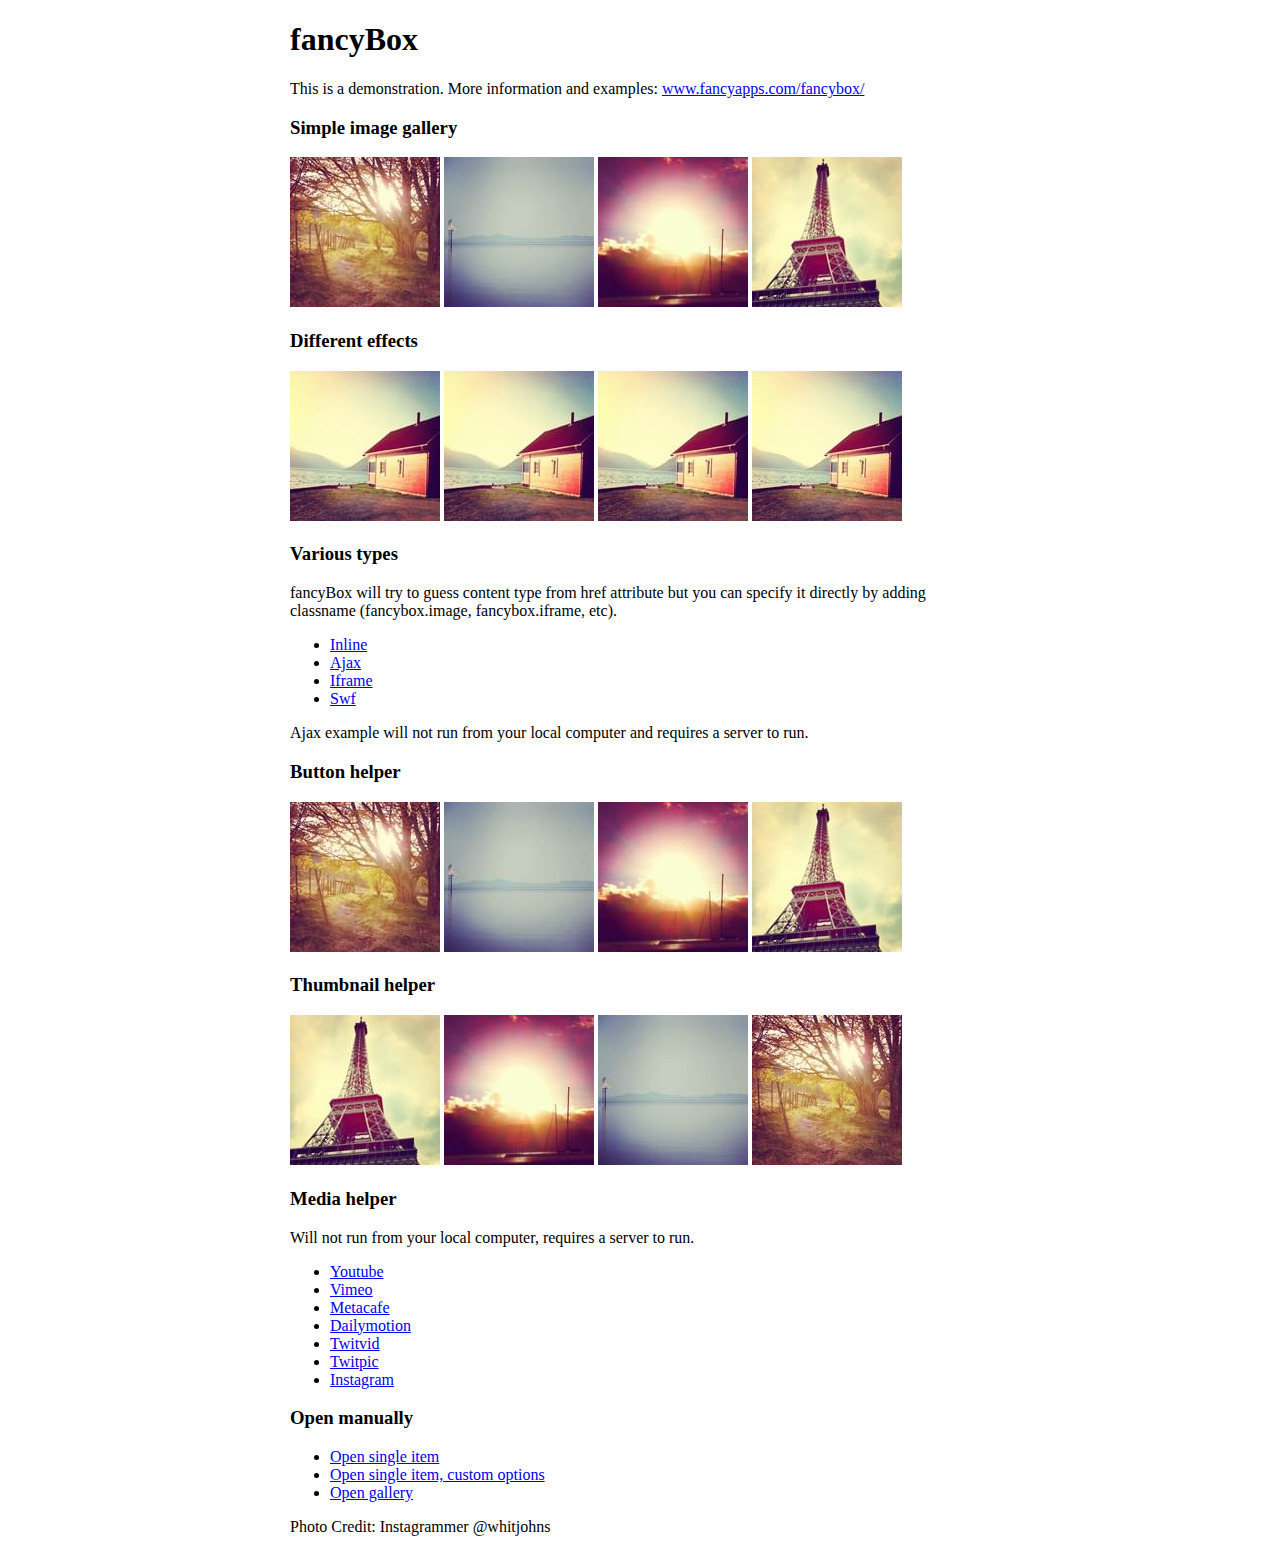
<file: wp-content/themes/implicit/fancybox/demo/index.html>
<!DOCTYPE html>
<html>
<head>
	<title>fancyBox - Fancy jQuery Lightbox Alternative | Demonstration</title>
	<meta http-equiv="Content-Type" content="text/html; charset=UTF-8" />

	<!-- Add jQuery library -->
	<script type="text/javascript" src="../lib/jquery-1.10.1.min.js"></script>

	<!-- Add mousewheel plugin (this is optional) -->
	<script type="text/javascript" src="../lib/jquery.mousewheel-3.0.6.pack.js"></script>

	<!-- Add fancyBox main JS and CSS files -->
	<script type="text/javascript" src="../source/jquery.fancybox.js?v=2.1.5"></script>
	<link rel="stylesheet" type="text/css" href="../source/jquery.fancybox.css?v=2.1.5" media="screen" />

	<!-- Add Button helper (this is optional) -->
	<link rel="stylesheet" type="text/css" href="../source/helpers/jquery.fancybox-buttons.css?v=1.0.5" />
	<script type="text/javascript" src="../source/helpers/jquery.fancybox-buttons.js?v=1.0.5"></script>

	<!-- Add Thumbnail helper (this is optional) -->
	<link rel="stylesheet" type="text/css" href="../source/helpers/jquery.fancybox-thumbs.css?v=1.0.7" />
	<script type="text/javascript" src="../source/helpers/jquery.fancybox-thumbs.js?v=1.0.7"></script>

	<!-- Add Media helper (this is optional) -->
	<script type="text/javascript" src="../source/helpers/jquery.fancybox-media.js?v=1.0.6"></script>

	<script type="text/javascript">
		$(document).ready(function() {
			/*
			 *  Simple image gallery. Uses default settings
			 */

			$('.fancybox').fancybox();

			/*
			 *  Different effects
			 */

			// Change title type, overlay closing speed
			$(".fancybox-effects-a").fancybox({
				helpers: {
					title : {
						type : 'outside'
					},
					overlay : {
						speedOut : 0
					}
				}
			});

			// Disable opening and closing animations, change title type
			$(".fancybox-effects-b").fancybox({
				openEffect  : 'none',
				closeEffect	: 'none',

				helpers : {
					title : {
						type : 'over'
					}
				}
			});

			// Set custom style, close if clicked, change title type and overlay color
			$(".fancybox-effects-c").fancybox({
				wrapCSS    : 'fancybox-custom',
				closeClick : true,

				openEffect : 'none',

				helpers : {
					title : {
						type : 'inside'
					},
					overlay : {
						css : {
							'background' : 'rgba(238,238,238,0.85)'
						}
					}
				}
			});

			// Remove padding, set opening and closing animations, close if clicked and disable overlay
			$(".fancybox-effects-d").fancybox({
				padding: 0,

				openEffect : 'elastic',
				openSpeed  : 150,

				closeEffect : 'elastic',
				closeSpeed  : 150,

				closeClick : true,

				helpers : {
					overlay : null
				}
			});

			/*
			 *  Button helper. Disable animations, hide close button, change title type and content
			 */

			$('.fancybox-buttons').fancybox({
				openEffect  : 'none',
				closeEffect : 'none',

				prevEffect : 'none',
				nextEffect : 'none',

				closeBtn  : false,

				helpers : {
					title : {
						type : 'inside'
					},
					buttons	: {}
				},

				afterLoad : function() {
					this.title = 'Image ' + (this.index + 1) + ' of ' + this.group.length + (this.title ? ' - ' + this.title : '');
				}
			});


			/*
			 *  Thumbnail helper. Disable animations, hide close button, arrows and slide to next gallery item if clicked
			 */

			$('.fancybox-thumbs').fancybox({
				prevEffect : 'none',
				nextEffect : 'none',

				closeBtn  : false,
				arrows    : false,
				nextClick : true,

				helpers : {
					thumbs : {
						width  : 50,
						height : 50
					}
				}
			});

			/*
			 *  Media helper. Group items, disable animations, hide arrows, enable media and button helpers.
			*/
			$('.fancybox-media')
				.attr('rel', 'media-gallery')
				.fancybox({
					openEffect : 'none',
					closeEffect : 'none',
					prevEffect : 'none',
					nextEffect : 'none',

					arrows : false,
					helpers : {
						media : {},
						buttons : {}
					}
				});

			/*
			 *  Open manually
			 */

			$("#fancybox-manual-a").click(function() {
				$.fancybox.open('1_b.jpg');
			});

			$("#fancybox-manual-b").click(function() {
				$.fancybox.open({
					href : 'iframe.html',
					type : 'iframe',
					padding : 5
				});
			});

			$("#fancybox-manual-c").click(function() {
				$.fancybox.open([
					{
						href : '1_b.jpg',
						title : 'My title'
					}, {
						href : '2_b.jpg',
						title : '2nd title'
					}, {
						href : '3_b.jpg'
					}
				], {
					helpers : {
						thumbs : {
							width: 75,
							height: 50
						}
					}
				});
			});


		});
	</script>
	<style type="text/css">
		.fancybox-custom .fancybox-skin {
			box-shadow: 0 0 50px #222;
		}

		body {
			max-width: 700px;
			margin: 0 auto;
		}
	</style>
</head>
<body>
	<h1>fancyBox</h1>

	<p>This is a demonstration. More information and examples: <a href="http://fancyapps.com/fancybox/">www.fancyapps.com/fancybox/</a></p>

	<h3>Simple image gallery</h3>
	<p>
		<a class="fancybox" href="1_b.jpg" data-fancybox-group="gallery" title="Lorem ipsum dolor sit amet"><img src="1_s.jpg" alt="" /></a>

		<a class="fancybox" href="2_b.jpg" data-fancybox-group="gallery" title="Etiam quis mi eu elit temp"><img src="2_s.jpg" alt="" /></a>

		<a class="fancybox" href="3_b.jpg" data-fancybox-group="gallery" title="Cras neque mi, semper leon"><img src="3_s.jpg" alt="" /></a>

		<a class="fancybox" href="4_b.jpg" data-fancybox-group="gallery" title="Sed vel sapien vel sem uno"><img src="4_s.jpg" alt="" /></a>
	</p>

	<h3>Different effects</h3>
	<p>
		<a class="fancybox-effects-a" href="5_b.jpg" title="Lorem ipsum dolor sit amet, consectetur adipiscing elit"><img src="5_s.jpg" alt="" /></a>

		<a class="fancybox-effects-b" href="5_b.jpg" title="Lorem ipsum dolor sit amet, consectetur adipiscing elit"><img src="5_s.jpg" alt="" /></a>

		<a class="fancybox-effects-c" href="5_b.jpg" title="Lorem ipsum dolor sit amet, consectetur adipiscing elit"><img src="5_s.jpg" alt="" /></a>

		<a class="fancybox-effects-d" href="5_b.jpg" title="Lorem ipsum dolor sit amet, consectetur adipiscing elit"><img src="5_s.jpg" alt="" /></a>
	</p>

	<h3>Various types</h3>
	<p>
		fancyBox will try to guess content type from href attribute but you can specify it directly by adding classname (fancybox.image, fancybox.iframe, etc).
	</p>
	<ul>
		<li><a class="fancybox" href="#inline1" title="Lorem ipsum dolor sit amet">Inline</a></li>
		<li><a class="fancybox fancybox.ajax" href="ajax.txt">Ajax</a></li>
		<li><a class="fancybox fancybox.iframe" href="iframe.html">Iframe</a></li>
		<li><a class="fancybox" href="http://www.adobe.com/jp/events/cs3_web_edition_tour/swfs/perform.swf">Swf</a></li>
	</ul>

	<div id="inline1" style="width:400px;display: none;">
		<h3>Etiam quis mi eu elit</h3>
		<p>
			Lorem ipsum dolor sit amet, consectetur adipiscing elit. Etiam quis mi eu elit tempor facilisis id et neque. Nulla sit amet sem sapien. Vestibulum imperdiet porta ante ac ornare. Nulla et lorem eu nibh adipiscing ultricies nec at lacus. Cras laoreet ultricies sem, at blandit mi eleifend aliquam. Nunc enim ipsum, vehicula non pretium varius, cursus ac tortor. Vivamus fringilla congue laoreet. Quisque ultrices sodales orci, quis rhoncus justo auctor in. Phasellus dui eros, bibendum eu feugiat ornare, faucibus eu mi. Nunc aliquet tempus sem, id aliquam diam varius ac. Maecenas nisl nunc, molestie vitae eleifend vel, iaculis sed magna. Aenean tempus lacus vitae orci posuere porttitor eget non felis. Donec lectus elit, aliquam nec eleifend sit amet, vestibulum sed nunc.
		</p>
	</div>

	<p>
		Ajax example will not run from your local computer and requires a server to run.
	</p>

	<h3>Button helper</h3>
	<p>
		<a class="fancybox-buttons" data-fancybox-group="button" href="1_b.jpg"><img src="1_s.jpg" alt="" /></a>

		<a class="fancybox-buttons" data-fancybox-group="button" href="2_b.jpg"><img src="2_s.jpg" alt="" /></a>

		<a class="fancybox-buttons" data-fancybox-group="button" href="3_b.jpg"><img src="3_s.jpg" alt="" /></a>

		<a class="fancybox-buttons" data-fancybox-group="button" href="4_b.jpg"><img src="4_s.jpg" alt="" /></a>
	</p>

	<h3>Thumbnail helper</h3>
	<p>
		<a class="fancybox-thumbs" data-fancybox-group="thumb" href="4_b.jpg"><img src="4_s.jpg" alt="" /></a>

		<a class="fancybox-thumbs" data-fancybox-group="thumb" href="3_b.jpg"><img src="3_s.jpg" alt="" /></a>

		<a class="fancybox-thumbs" data-fancybox-group="thumb" href="2_b.jpg"><img src="2_s.jpg" alt="" /></a>

		<a class="fancybox-thumbs" data-fancybox-group="thumb" href="1_b.jpg"><img src="1_s.jpg" alt="" /></a>
	</p>

	<h3>Media helper</h3>
	<p>
		Will not run from your local computer, requires a server to run.
	</p>

	<ul>
		<li><a class="fancybox-media" href="http://www.youtube.com/watch?v=opj24KnzrWo">Youtube</a></li>
		<li><a class="fancybox-media" href="http://vimeo.com/47480346">Vimeo</a></li>
		<li><a class="fancybox-media" href="http://www.metacafe.com/watch/7635964/">Metacafe</a></li>
		<li><a class="fancybox-media" href="http://www.dailymotion.com/video/xoeylt_electric-guest-this-head-i-hold_music">Dailymotion</a></li>
		<li><a class="fancybox-media" href="http://twitvid.com/QY7MD">Twitvid</a></li>
		<li><a class="fancybox-media" href="http://twitpic.com/7p93st">Twitpic</a></li>
		<li><a class="fancybox-media" href="http://instagr.am/p/IejkuUGxQn">Instagram</a></li>
	</ul>

	<h3>Open manually</h3>
	<ul>
		<li><a id="fancybox-manual-a" href="javascript:;">Open single item</a></li>
		<li><a id="fancybox-manual-b" href="javascript:;">Open single item, custom options</a></li>
		<li><a id="fancybox-manual-c" href="javascript:;">Open gallery</a></li>
	</ul>

	<p>
		Photo Credit: Instagrammer @whitjohns
	</p>
</body>
</html>
</file>
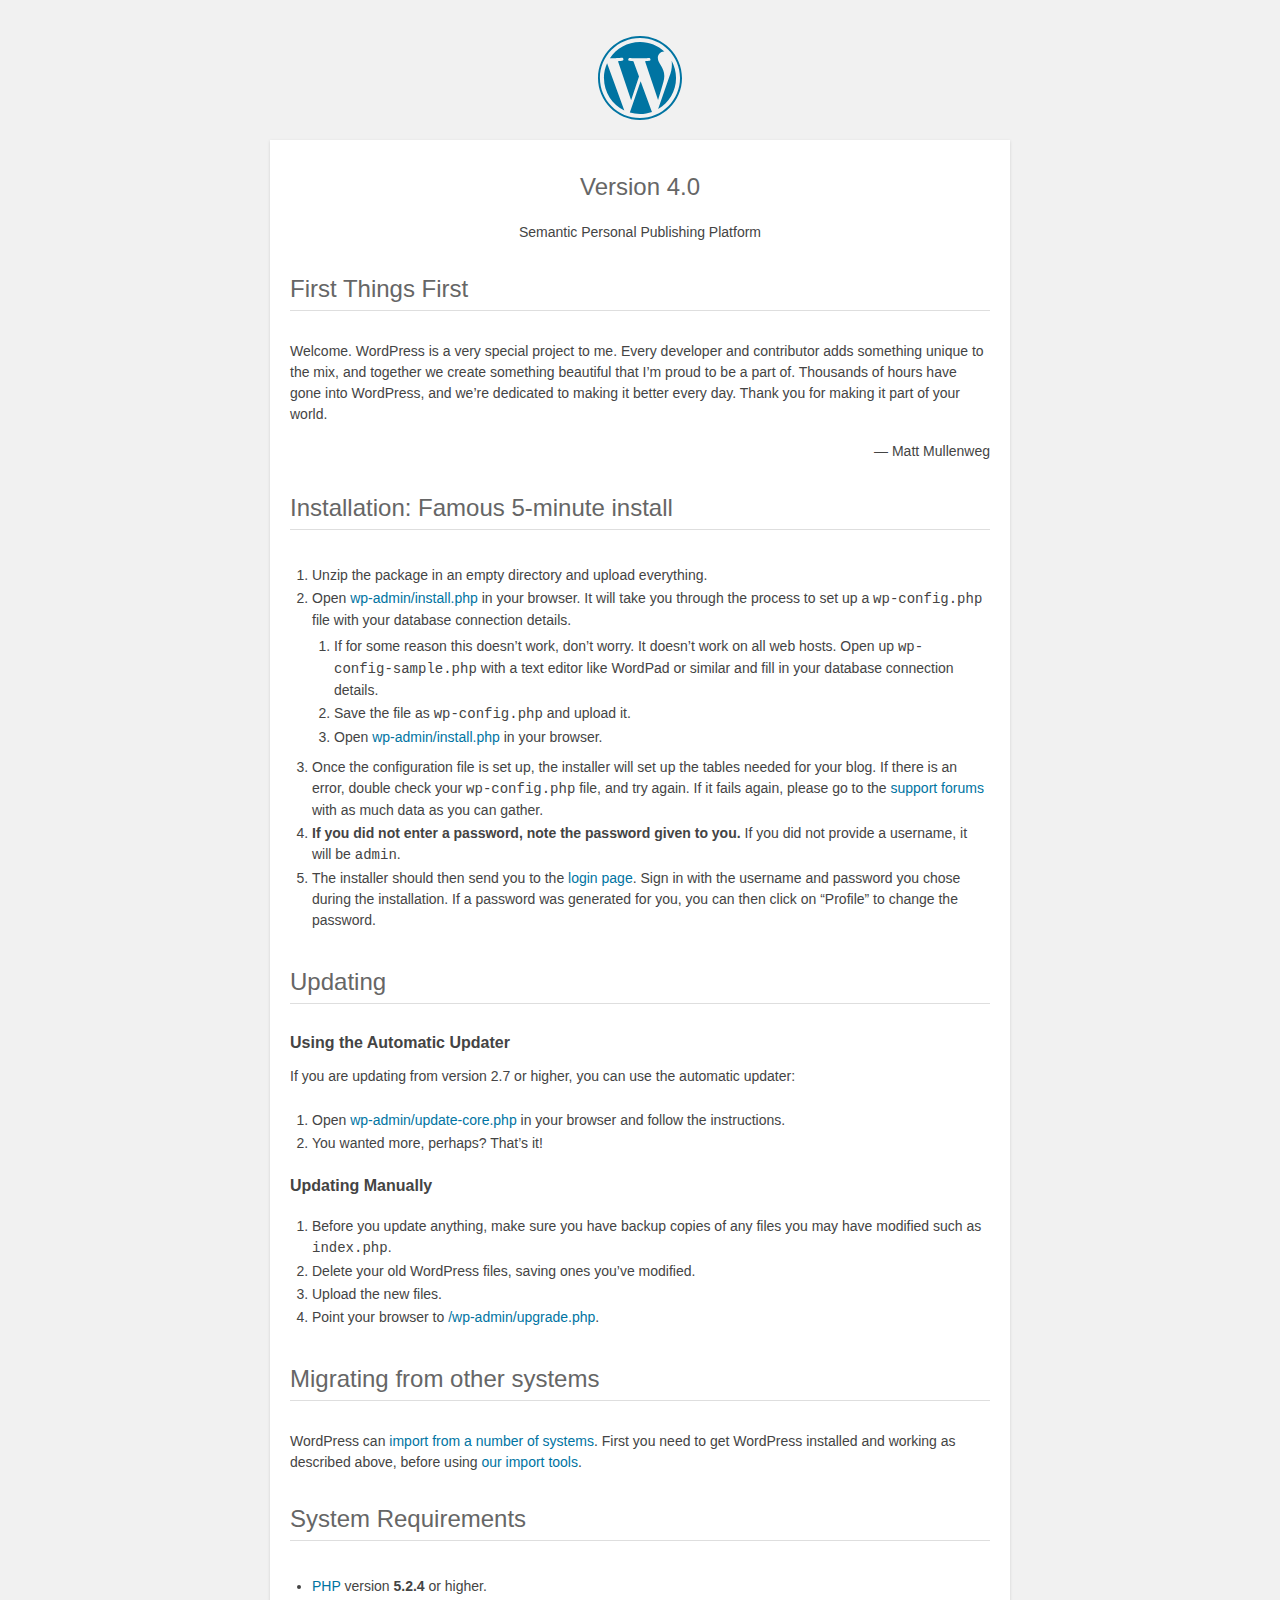
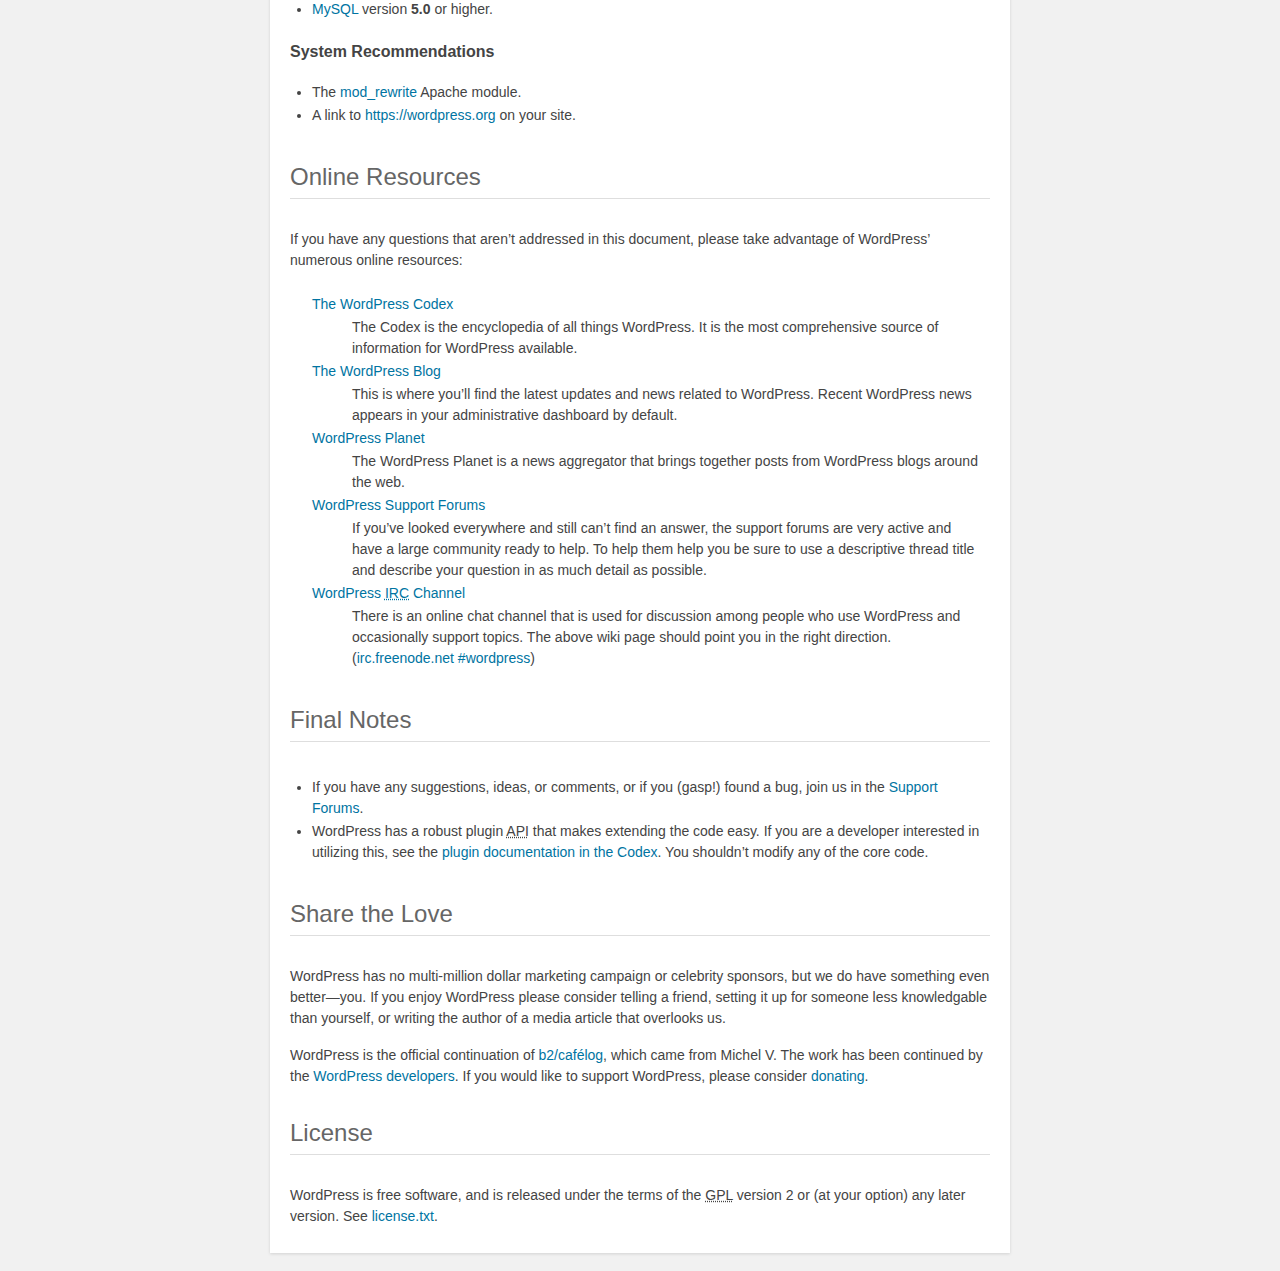
<file: readme.html>
<!DOCTYPE html>
<html>
<head>
	<meta name="viewport" content="width=device-width" />
	<meta http-equiv="Content-Type" content="text/html; charset=utf-8" />
	<title>WordPress &#8250; ReadMe</title>
	<link rel="stylesheet" href="wp-admin/css/install.css?ver=20100228" type="text/css" />
</head>
<body>
<h1 id="logo">
	<a href="https://wordpress.org/"><img alt="WordPress" src="wp-admin/images/wordpress-logo.png" /></a>
	<br /> Version 4.0
</h1>
<p style="text-align: center">Semantic Personal Publishing Platform</p>

<h1>First Things First</h1>
<p>Welcome. WordPress is a very special project to me. Every developer and contributor adds something unique to the mix, and together we create something beautiful that I&#8217;m proud to be a part of. Thousands of hours have gone into WordPress, and we&#8217;re dedicated to making it better every day. Thank you for making it part of your world.</p>
<p style="text-align: right">&#8212; Matt Mullenweg</p>

<h1>Installation: Famous 5-minute install</h1>
<ol>
	<li>Unzip the package in an empty directory and upload everything.</li>
	<li>Open <span class="file"><a href="wp-admin/install.php">wp-admin/install.php</a></span> in your browser. It will take you through the process to set up a <code>wp-config.php</code> file with your database connection details.
		<ol>
			<li>If for some reason this doesn&#8217;t work, don&#8217;t worry. It doesn&#8217;t work on all web hosts. Open up <code>wp-config-sample.php</code> with a text editor like WordPad or similar and fill in your database connection details.</li>
			<li>Save the file as <code>wp-config.php</code> and upload it.</li>
			<li>Open <span class="file"><a href="wp-admin/install.php">wp-admin/install.php</a></span> in your browser.</li>
		</ol>
	</li>
	<li>Once the configuration file is set up, the installer will set up the tables needed for your blog. If there is an error, double check your <code>wp-config.php</code> file, and try again. If it fails again, please go to the <a href="https://wordpress.org/support/" title="WordPress support">support forums</a> with as much data as you can gather.</li>
	<li><strong>If you did not enter a password, note the password given to you.</strong> If you did not provide a username, it will be <code>admin</code>.</li>
	<li>The installer should then send you to the <a href="wp-login.php">login page</a>. Sign in with the username and password you chose during the installation. If a password was generated for you, you can then click on &#8220;Profile&#8221; to change the password.</li>
</ol>

<h1>Updating</h1>
<h2>Using the Automatic Updater</h2>
<p>If you are updating from version 2.7 or higher, you can use the automatic updater:</p>
<ol>
	<li>Open <span class="file"><a href="wp-admin/update-core.php">wp-admin/update-core.php</a></span> in your browser and follow the instructions.</li>
	<li>You wanted more, perhaps? That&#8217;s it!</li>
</ol>

<h2>Updating Manually</h2>
<ol>
	<li>Before you update anything, make sure you have backup copies of any files you may have modified such as <code>index.php</code>.</li>
	<li>Delete your old WordPress files, saving ones you&#8217;ve modified.</li>
	<li>Upload the new files.</li>
	<li>Point your browser to <span class="file"><a href="wp-admin/upgrade.php">/wp-admin/upgrade.php</a>.</span></li>
</ol>

<h1>Migrating from other systems</h1>
<p>WordPress can <a href="http://codex.wordpress.org/Importing_Content">import from a number of systems</a>. First you need to get WordPress installed and working as described above, before using <a href="wp-admin/import.php" title="Import to WordPress">our import tools</a>.</p>

<h1>System Requirements</h1>
<ul>
	<li><a href="http://php.net/">PHP</a> version <strong>5.2.4</strong> or higher.</li>
	<li><a href="http://www.mysql.com/">MySQL</a> version <strong>5.0</strong> or higher.</li>
</ul>

<h2>System Recommendations</h2>
<ul>
	<li>The <a href="http://httpd.apache.org/docs/2.2/mod/mod_rewrite.html">mod_rewrite</a> Apache module.</li>
	<li>A link to <a href="https://wordpress.org/">https://wordpress.org</a> on your site.</li>
</ul>

<h1>Online Resources</h1>
<p>If you have any questions that aren&#8217;t addressed in this document, please take advantage of WordPress&#8217; numerous online resources:</p>
<dl>
	<dt><a href="http://codex.wordpress.org/">The WordPress Codex</a></dt>
		<dd>The Codex is the encyclopedia of all things WordPress. It is the most comprehensive source of information for WordPress available.</dd>
	<dt><a href="https://wordpress.org/news/">The WordPress Blog</a></dt>
		<dd>This is where you&#8217;ll find the latest updates and news related to WordPress. Recent WordPress news appears in your administrative dashboard by default.</dd>
	<dt><a href="http://planet.wordpress.org/">WordPress Planet</a></dt>
		<dd>The WordPress Planet is a news aggregator that brings together posts from WordPress blogs around the web.</dd>
	<dt><a href="https://wordpress.org/support/">WordPress Support Forums</a></dt>
		<dd>If you&#8217;ve looked everywhere and still can&#8217;t find an answer, the support forums are very active and have a large community ready to help. To help them help you be sure to use a descriptive thread title and describe your question in as much detail as possible.</dd>
	<dt><a href="http://codex.wordpress.org/IRC">WordPress <abbr title="Internet Relay Chat">IRC</abbr> Channel</a></dt>
		<dd>There is an online chat channel that is used for discussion among people who use WordPress and occasionally support topics. The above wiki page should point you in the right direction. (<a href="irc://irc.freenode.net/wordpress">irc.freenode.net #wordpress</a>)</dd>
</dl>

<h1>Final Notes</h1>
<ul>
	<li>If you have any suggestions, ideas, or comments, or if you (gasp!) found a bug, join us in the <a href="https://wordpress.org/support/">Support Forums</a>.</li>
	<li>WordPress has a robust plugin <abbr title="application programming interface">API</abbr> that makes extending the code easy. If you are a developer interested in utilizing this, see the <a href="http://codex.wordpress.org/Plugin_API" title="WordPress plugin API">plugin documentation in the Codex</a>. You shouldn&#8217;t modify any of the core code.</li>
</ul>

<h1>Share the Love</h1>
<p>WordPress has no multi-million dollar marketing campaign or celebrity sponsors, but we do have something even better&#8212;you. If you enjoy WordPress please consider telling a friend, setting it up for someone less knowledgable than yourself, or writing the author of a media article that overlooks us.</p>

<p>WordPress is the official continuation of <a href="http://cafelog.com/">b2/caf&#233;log</a>, which came from Michel V. The work has been continued by the <a href="https://wordpress.org/about/">WordPress developers</a>. If you would like to support WordPress, please consider <a href="https://wordpress.org/donate/" title="Donate to WordPress">donating</a>.</p>

<h1>License</h1>
<p>WordPress is free software, and is released under the terms of the <abbr title="GNU General Public License">GPL</abbr> version 2 or (at your option) any later version. See <a href="license.txt">license.txt</a>.</p>

</body>
</html>
</file>
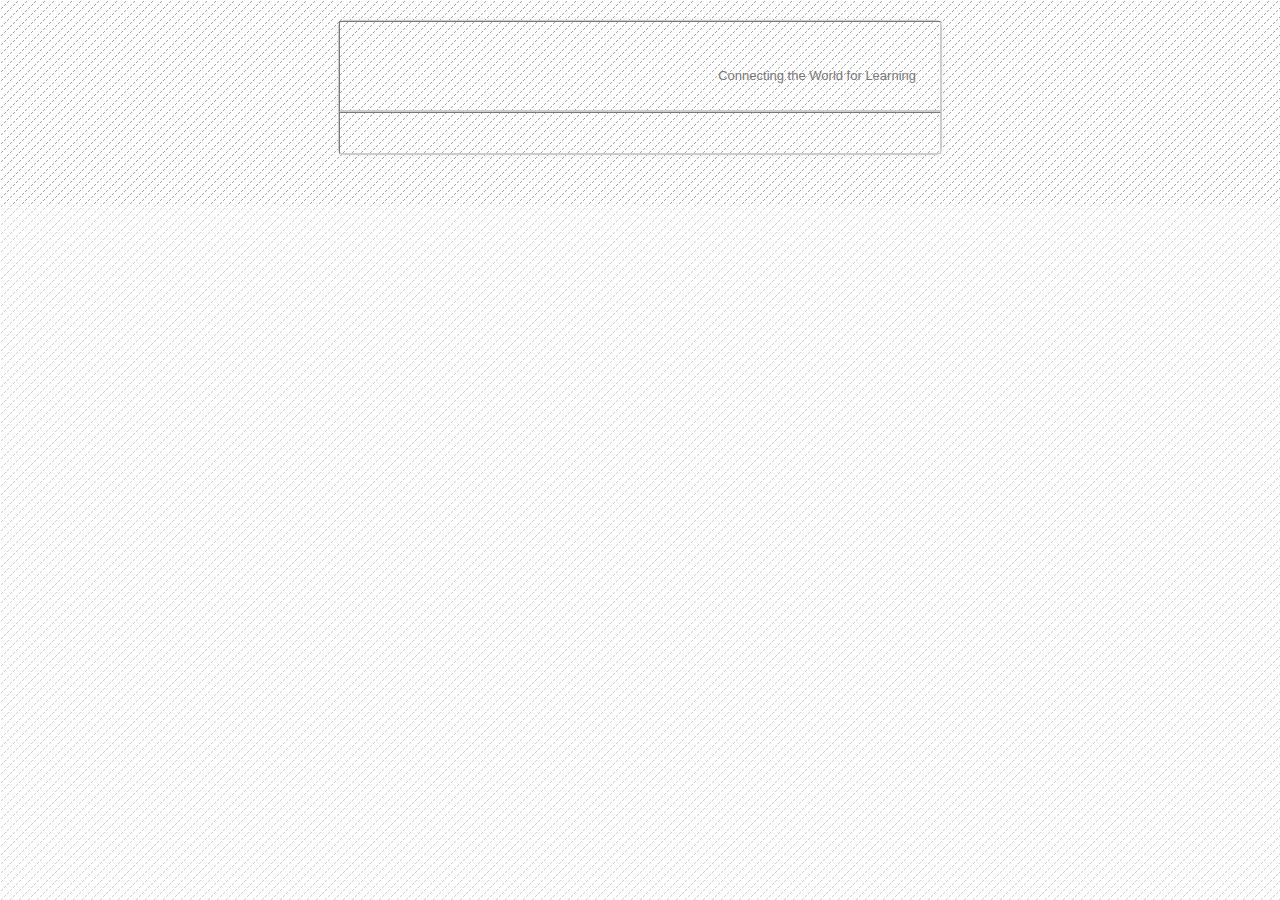
<file: wp-content/plugins/wp-email-template/emails/email_header.html>
<!DOCTYPE html PUBLIC "-//W3C//DTD XHTML 1.0 Transitional//EN" "http://www.w3.org/TR/xhtml1/DTD/xhtml1-transitional.dtd">
<html>
    <head>
        <meta http-equiv="Content-Type" content="text/html; charset=UTF-8" />
        
        <title><!--blog_name--></title>
		<style type="text/css">
			/* Client-specific/Reset Styles */
			#outlook a{padding:0;} /* Force Outlook to provide a "view in browser" button. */
			body{
				width:100%; /* Force Hotmail to display emails at full width */
				min-width:700px !important;
				-webkit-text-size-adjust:none; /* Prevent Webkit platforms from changing default text sizes. */
				margin:0; 
				padding:0;
			}
			p { margin-bottom:1em; }
			img{border:none; font-size:14px; font-weight:bold; height:auto; line-height:100%; outline:none; text-decoration:none; text-transform:capitalize;}
			#backgroundTable{height:100% !important; margin:0; padding:0; width:100% !important;}
			mark { background: transparent none; color: inherit; }
			/* Template Styles */

			body {
				background: /*background_colour*/ url([data-uri]);
			}
			
			#templateContainer{
				border: 1px solid /*background_colour*/;
				-webkit-box-shadow:0 0 0 3px rgba(0,0,0,0.1);
				-webkit-border-radius:6px;
			}

			h1, .h1,
			h2, .h2,
			h3, .h3,
			h4, .h4 {
				color: /*content_text_colour*/;
				display:block;
				font-family:/*content_font*/;
				font-size:34px;
				font-weight:bold;
				line-height:150%;
				margin-top:0;
				margin-right:0;
				margin-bottom:10px;
				margin-left:0;
				text-align:left;
				line-height: 1.5;
				font-style:/*content_text_style*/
			}

			h2, .h2{
				font-size:30px;
			}

			h3, .h3{
				font-size:26px;
			}

			h4, .h4{
				font-size:22px;
			}

			/* /\/\/\/\/\/\/\/\/\/\ STANDARD STYLING: HEADER /\/\/\/\/\/\/\/\/\/\ */

			#templateHeader{
				background-color: /*base_colour*/;
				background: -webkit-linear-gradient(/*base_colour_ligher*/, /*base_colour*/);
				border-bottom:0;
				-webkit-border-top-left-radius:6px;
				-webkit-border-top-right-radius:6px;
			}

			.headerContent{
				color: /*header_text_colour*/;
				padding:24px;
				vertical-align:middle;
			}

			.headerContent a:link, .headerContent a:visited{
				color: /*header_text_colour*/;
				font-weight:normal;
				text-decoration:underline;
			}

			/* /\/\/\/\/\/\/\/\/\/\ STANDARD STYLING: MAIN BODY /\/\/\/\/\/\/\/\/\/\ */

			#templateContainer, .bodyContent{
				background-color:/*content_background_colour*/;
				-webkit-border-radius:6px;
			}

			.bodyContent div{
				color: /*content_text_colour_lighter*/;
				font-family:/*content_font*/;
				font-size:14px;
				line-height:150%;
				text-align:left;
			}

			.bodyContent div a:link, .bodyContent div a:visited{
				color: /*content_link_colour*/;
				font-weight:normal;
				text-decoration:underline;
			}

			.bodyContent img{
				display:inline;
				height:auto;
			}

			/* /\/\/\/\/\/\/\/\/\/\ STANDARD STYLING: FOOTER /\/\/\/\/\/\/\/\/\/\ */

			#templateFooter{
				border-top:0;
				-webkit-border-radius:6px;
			}

			.footerContent div{
				color:/*content_text_colour_lighter*/;
				font-family:/*content_font*/;
				line-height:125%;
				text-align:left;
			}

			.footerContent div a:link, .footerContent div a:visited{
				color: /*content_link_colour*/;
				font-weight:normal;
				text-decoration:underline;
			}

			.footerContent img{
				display:inline;
			}

			#credit {
				border:0;
				color:/*content_text_colour_lighter*/;
				font-family:/*content_font*/;
				font-size:12px;
				line-height:125%;
				text-align:center;
			}
		</style>
	</head>
    <body leftmargin="0" marginwidth="0" topmargin="0" marginheight="0" offset="0">
    <div style="background: /*background_colour*/ url([data-uri]);">
    	<!--EMAIL_TEMPLATE_NOTICE-->
    	<center style="padding: 20px 0 50px 0;">
        	<table border="0" cellpadding="0" cellspacing="0" height="100%" width="100%" id="backgroundTable">
            	<tr>
                	<td align="center" valign="top">
                		<table border="0" cellpadding="0" cellspacing="0" width="600" class="contenttable" id="">
                        	<tr>
                            	<td align="left" valign="top">
                                	<!--header_image-->
                                </td>
                            </tr>
                        </table>
                        
                        <!-- // End Template Preheader \\ -->
                    	<table border="1" cellpadding="0" cellspacing="0" width="600" class="contenttable" id="templateContainer" style="-webkit-box-shadow:0 0 0 3px rgba(0,0,0,0.025); -webkit-border-radius:6px; border:1px solid #cccccc ;background-color:<!--content_background_colour-->; ">
                        	<tr>
                            	<td align="center" valign="top" style="border:2px solid <!--content_background_colour-->;">
                                    <!-- // Begin Template Header \\ -->
                                	<table border="0" cellpadding="0" cellspacing="0" width="600" class="contenttable" id="templateHeader" style="background-color:<!--base_colour-->; -webkit-border-top-left-radius:6px; -webkit-border-top-right-radius:6px; color:<!--base_colour_light_or_dark-->; font-family:Arial; font-weight:bold; line-height:100%; vertical-align:middle;">
                                	
                                        <tr>
                                            <td class="headerContent" style="padding:24px; border-bottom:1px solid #cccccc">

                                            	<!-- // Begin Module: Standard Header Image \\ -->
                                            	<h1 class="h1" style="color:<!--header_text_colour--> !important; margin:0; padding:10px 0; font-family:<!--header_font--> !important; <!--header_text_size--> <!--header_text_style-->"><!--email_heading-->
                                            	<!-- // End Module: Standard Header Image \\ -->
												
												<span style="color:#777777; float:right; font-size: 13px;font-weight:normal; padding-top: 10px; "> Connecting the World for Learning</span>
												</h1>
                                            
                                            </td>
                                        </tr>
                                    </table>
                                    <!-- // End Template Header \\ -->
                                </td>
                            </tr>
                        	<tr>
                            	<td align="center" valign="top" style="border:2px solid <!--content_background_colour-->;">
                                    <!-- // Begin Template Body \\ -->
                                	<table border="0" cellpadding="0" cellspacing="0" width="600" class="contenttable" id="templateBody">
                                    	<tr>
                                            <td valign="top" class="bodyContent" style="background-color:<!--content_background_colour-->;">
                                
                                                <!-- // Begin Module: Standard Content \\ -->
                                                <table border="0" cellpadding="20" cellspacing="0" width="100%">
                                                    <tr>
                                                        <td valign="top">
                                                            <div style="color:<!--content_text_colour--> !important; font-family:<!--content_font--> !important; <!--content_text_size--> <!--content_text_style--> ">
</file>
<file: wp-admin/css/install.css>
html {
	background: #f1f1f1;
	margin: 0 20px;
}

body {
	background: #fff;
	color: #444;
	font-family: "Open Sans", sans-serif;
	margin: 140px auto 25px;
	padding: 20px 20px 10px 20px;
	max-width: 700px;
	-webkit-font-smoothing: subpixel-antialiased;
	-webkit-box-shadow: 0 1px 3px rgba(0,0,0,0.13);
	box-shadow: 0 1px 3px rgba(0,0,0,0.13);
}

a {
	color: #0074a2;
	text-decoration: none;
}

a:hover {
	color: #2ea2cc;
}

h1 {
	border-bottom: 1px solid #dedede;
	clear: both;
	color: #666;
	font-size: 24px;
	margin: 30px 0;
	padding: 0;
	padding-bottom: 7px;
	font-weight: normal;
}

h2 {
	font-size: 16px;
}

p, li, dd, dt {
	padding-bottom: 2px;
	font-size: 14px;
	line-height: 1.5;
}

code, .code {
	font-family: Consolas, Monaco, monospace;
}

ul, ol, dl {
	padding: 5px 5px 5px 22px;
}

a img {
	border:0
}
abbr {
	border: 0;
	font-variant: normal;
}

label {
	cursor: pointer;
}

#logo {
	margin: 6px 0 14px 0;
	border-bottom: none;
	text-align:center
}
#logo a {
	background-image: url(../images/w-logo-blue.png?ver=20131202);
	background-image: none, url(../images/wordpress-logo.svg?ver=20131107);
	-webkit-background-size: 84px;
	background-size: 84px;
	background-position: center top;
	background-repeat: no-repeat;
	color: #999;
	height: 84px;
	font-size: 20px;
	font-weight: normal;
	line-height: 1.3em;
	margin: -130px auto 25px;
	padding: 0;
	text-decoration: none;
	width: 84px;
	text-indent: -9999px;
	outline: none;
	overflow: hidden;
	display: block;
}
.step {
	margin: 20px 0 15px;
}
.step, th {
	text-align: left;
	padding: 0;
}
.language-chooser.wp-core-ui .step .button.button-large {
	height: 36px;
	vertical-align: middle;
	font-size: 14px;
}
textarea {
	border: 1px solid #dfdfdf;
	font-family: "Open Sans", sans-serif;
	width: 100%;
	-webkit-box-sizing: border-box;
	-moz-box-sizing: border-box;
	box-sizing: border-box;
}

.form-table {
	border-collapse: collapse;
	margin-top: 1em;
	width: 100%;
}

.form-table td {
	margin-bottom: 9px;
	padding: 10px 20px 10px 0;
	border-bottom: 8px solid #fff;
	font-size: 14px;
	vertical-align: top
}

.form-table th {
	font-size: 14px;
	text-align: left;
	padding: 16px 20px 10px 0;
	width: 140px;
	vertical-align: top;
}

.form-table code {
	line-height: 18px;
	font-size: 14px;
}

.form-table p {
	margin: 4px 0 0 0;
	font-size: 11px;
}

.form-table input {
	line-height: 20px;
	font-size: 15px;
	padding: 3px 5px;
	border: 1px solid #ddd;
	-webkit-box-shadow: inset 0 1px 2px rgba(0,0,0,0.07);
	box-shadow: inset 0 1px 2px rgba(0,0,0,0.07);
}

input,
submit {
	font-family: "Open Sans", sans-serif;
}

.form-table input[type=text],
.form-table input[type=email],
.form-table input[type=url],
.form-table input[type=password] {
	width: 206px;
}

.form-table th p {
	font-weight: normal;
}

.form-table.install-success td {
	vertical-align: middle;
	padding: 16px 20px 10px 0;
}

.form-table.install-success td p {
	margin: 0;
	font-size: 14px;
}

.form-table.install-success td code {
	margin: 0;
	font-size: 18px;
}

#error-page {
	margin-top: 50px;
}

#error-page p {
	font-size: 14px;
	line-height: 18px;
	margin: 25px 0 20px;
}

#error-page code, .code {
	font-family: Consolas, Monaco, monospace;
}

#pass-strength-result {
	background-color: #eee;
	border-color: #ddd !important;
	border-style: solid;
	border-width: 1px;
	margin: 5px 5px 5px 0;
	padding: 5px;
	text-align: center;
	width: 200px;
	display: none;
}

#pass-strength-result.bad {
	background-color: #ffb78c;
	border-color: #ff853c !important;
}

#pass-strength-result.good {
	background-color: #ffec8b;
	border-color: #ffcc00 !important;
}

#pass-strength-result.short {
	background-color: #ffa0a0;
	border-color: #f04040 !important;
}

#pass-strength-result.strong {
	background-color: #c3ff88;
	border-color: #8dff1c !important;
}

.message {
	border: 1px solid #c00;
	padding: 0.5em 0.7em;
	margin: 5px 0 15px;
	background-color: #ffebe8;
}

/* @noflip */
#dbname,
#uname,
#pwd,
#dbhost,
#prefix,
#user_login,
#admin_email,
#pass1,
#pass2 {
	direction: ltr;
}


/* localization */
body.rtl,
.rtl textarea,
.rtl input,
.rtl submit {
	font-family: Tahoma, sans-serif;
}

:lang(he-il) body.rtl,
:lang(he-il) .rtl textarea,
:lang(he-il) .rtl input,
:lang(he-il) .rtl submit {
	font-family: Arial, sans-serif;
}

@media only screen and (max-width: 799px) {
	body {
		margin-top: 115px;
	}
	#logo a {
		margin: -125px auto 30px;
	}
}

@media screen and ( max-width: 782px ) {

	.form-table {
		margin-top: 0;
	}

	.form-table th,
	.form-table td {
		display: block;
		width: auto;
		vertical-align: middle;
	}

	.form-table th {
		padding: 20px 0 0;
	}

	.form-table td {
		padding: 5px 0;
		border: 0;
		margin: 0;
	}

	textarea,
	input {
		font-size: 16px;
	}

	.form-table td input[type="text"],
	.form-table td input[type="email"],
	.form-table td input[type="url"],
	.form-table td input[type="password"],
	.form-table td select,
	.form-table td textarea,
	.form-table span.description {
		width: 100%;
		font-size: 16px;
		line-height: 1.5;
		padding: 7px 10px;
		display: block;
		max-width: none;
		-webkit-box-sizing: border-box;
		-moz-box-sizing: border-box;
		box-sizing: border-box;
	}

}

body.language-chooser {
	max-width: 300px;
}

.language-chooser select {
	padding: 8px;
	width: 100%;
	display: block;
	border: 1px solid #ddd;
	background-color: #fff;
	color: #333;
	font-size: 16px;
	font-family: Arial, sans-serif;
	font-weight: normal;
}

.language-chooser p {
	text-align: right;
}

.screen-reader-input,
.screen-reader-text {
	position: absolute;
	margin: -1px;
	padding: 0;
	height: 1px;
	width: 1px;
	overflow: hidden;
	clip: rect(0 0 0 0);
	border: 0;
}

.spinner {
	background: url(../images/spinner.gif) no-repeat;
	-webkit-background-size: 20px 20px;
	background-size: 20px 20px;
	visibility: hidden;
	opacity: 0.7;
	filter: alpha(opacity=70);
	width: 20px;
	height: 20px;
	margin: 2px 5px 0;
}

.step .spinner {
	display: inline-block;
	margin-top: 8px;
	margin-right: 15px;
	vertical-align: top;
}

/**
 * HiDPI Displays
 */
@media print,
  (-o-min-device-pixel-ratio: 5/4),
  (-webkit-min-device-pixel-ratio: 1.25),
  (min-resolution: 120dpi) {

	.spinner {
		background-image: url(../images/spinner-2x.gif);
	}

}
</file>
